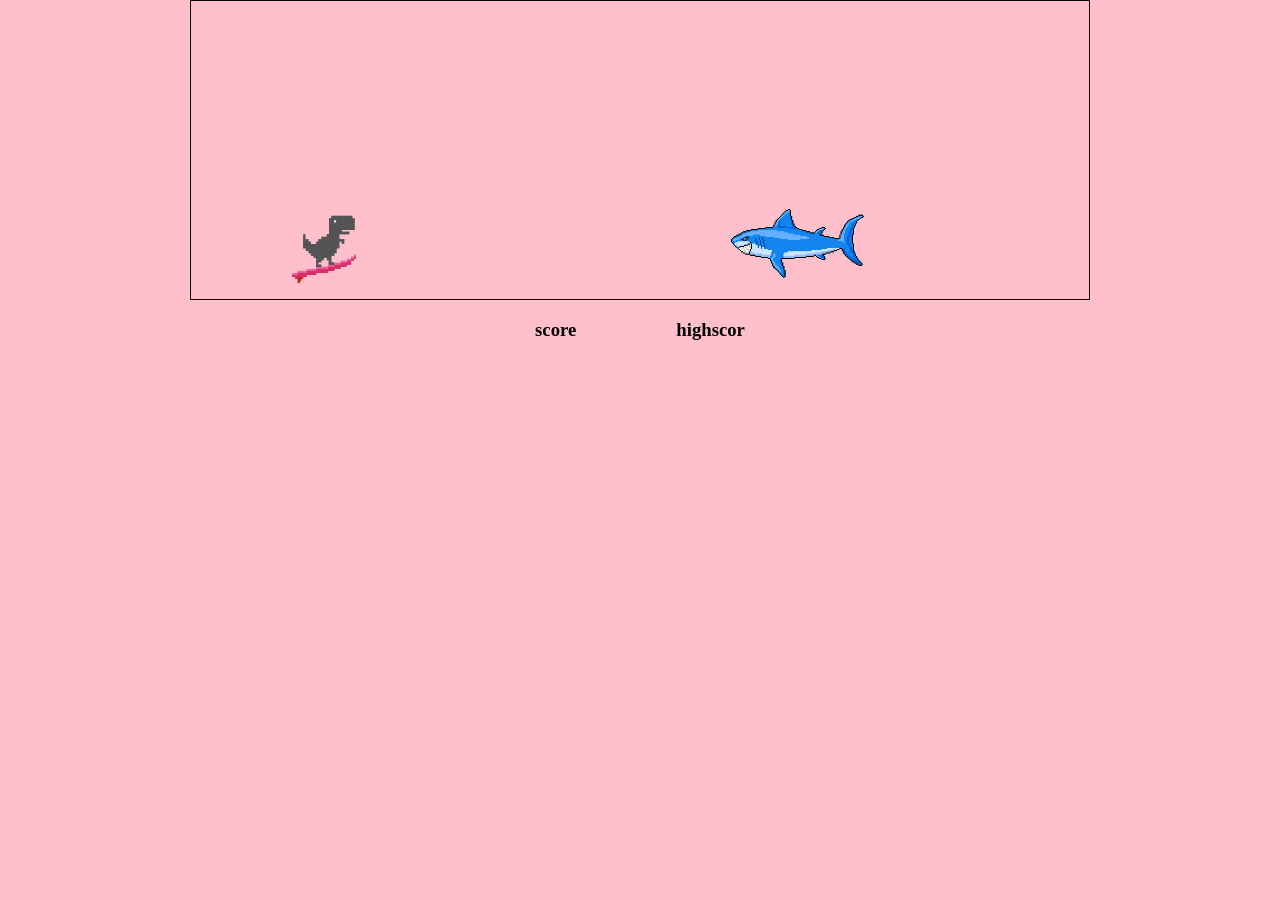
<file: dino.html>
<!DOCTYPE html>
<html lang="en">

<head>
    <meta charset="UTF-8">
    <meta name="viewport" content="width=device-width, initial-scale=1.0">
    <title>SurfingDino</title>
    <style>
        body{
            height: 100vh;
            margin: 0;
            padding: 0;
            background-color: pink;
        }

        img{
            display: block;
            width: 100%;
        }

        *{box-sizing: border-box;
        }

        #spill {
            height: 300px;
            width: 900px;
            border: 1px black solid;
            margin: auto;
            position: relative;
            overflow: hidden;
        }

        #dino{
            width: 100px;
            height: 100px;
            position: absolute;
            bottom: 0px;
            left: 80px;
        }

        #hinder {
            width: 140px;
            height: 90px;
            position: absolute;
            bottom: 0px;
            left: 850px;
        }

        .score{
            display: flex;
            align-items: center;
            justify-content: center;
            gap: 100px;
        }

        .s{
            display: flex;
        }

        .h{
            display: flex;
        }
    </style>
</head>

<body>
    <div id="spill">
        <div id="dino"><img src="200.gif" alt="dino"></div>
        <div id="hinder"><img src="tiburonBoss_zps49108ed3.gif" alt="hai"></div>
    </div>
    <div class="score">
        <h3>score</h3>
        <h3>highscor</h3>

    </div>


    <script>
        const hinderElm = document.getElementById("hinder")
        let venstre = 857
        let xfart = -3
        let highscore = 0

        let btm = 0
        let yfart = 10
        const dinoElm = document.getElementById("dino")

        function flyttHinder() {
            venstre += xfart
            hinderElm.style.left = venstre + "px"

            if (venstre < -150) {
                venstre = 900
                highscore+=1
                console.log(highscore)
            }

            // Gravitasjon:
            yfart -= 0.2
            // Endre posisjon ut i fra yfart:
            btm += yfart
            if (btm < 0) {
                btm = 0
                yfart = 0
            }
            dinoElm.style.bottom = btm + "px"

            // Sjekk om det er en kollisjon nå:
            sjekkKollisjon()

        }
        setInterval(flyttHinder, 10);



        // Add event listener: Altså at når man klikker på elementet, så "skjer det noe":
        document.addEventListener("keydown", function (event) {
            // console.log("Du trykket på:", event.key)
            if (event.key == "ArrowUp" && btm == 0) {
                yfart = 8.5
            }


        }) // Merk at den får litt spesielle klammer her: sett musepekeren på hver av dem, og se hvor de begynner


        function sjekkKollisjon() {
            const overlapX = (venstre < 160) && (venstre + 120 > 80)
            const overlapY = (btm < 20)

            if (overlapX && overlapY) {
                btm = 0
                yfart = 0
                venstre = 890
                console.log("score", highscore)
                //document.body.innerHTML.
                highscore=0
                document.body.style.backgroundColor = "red"
                setTimeout(skiftTilGronn, 1000)
                
            }
        }

        function skiftTilGronn() {
            document.body.style.backgroundColor = "pink"
        }

    </script>

</body>

</html>
</file>
